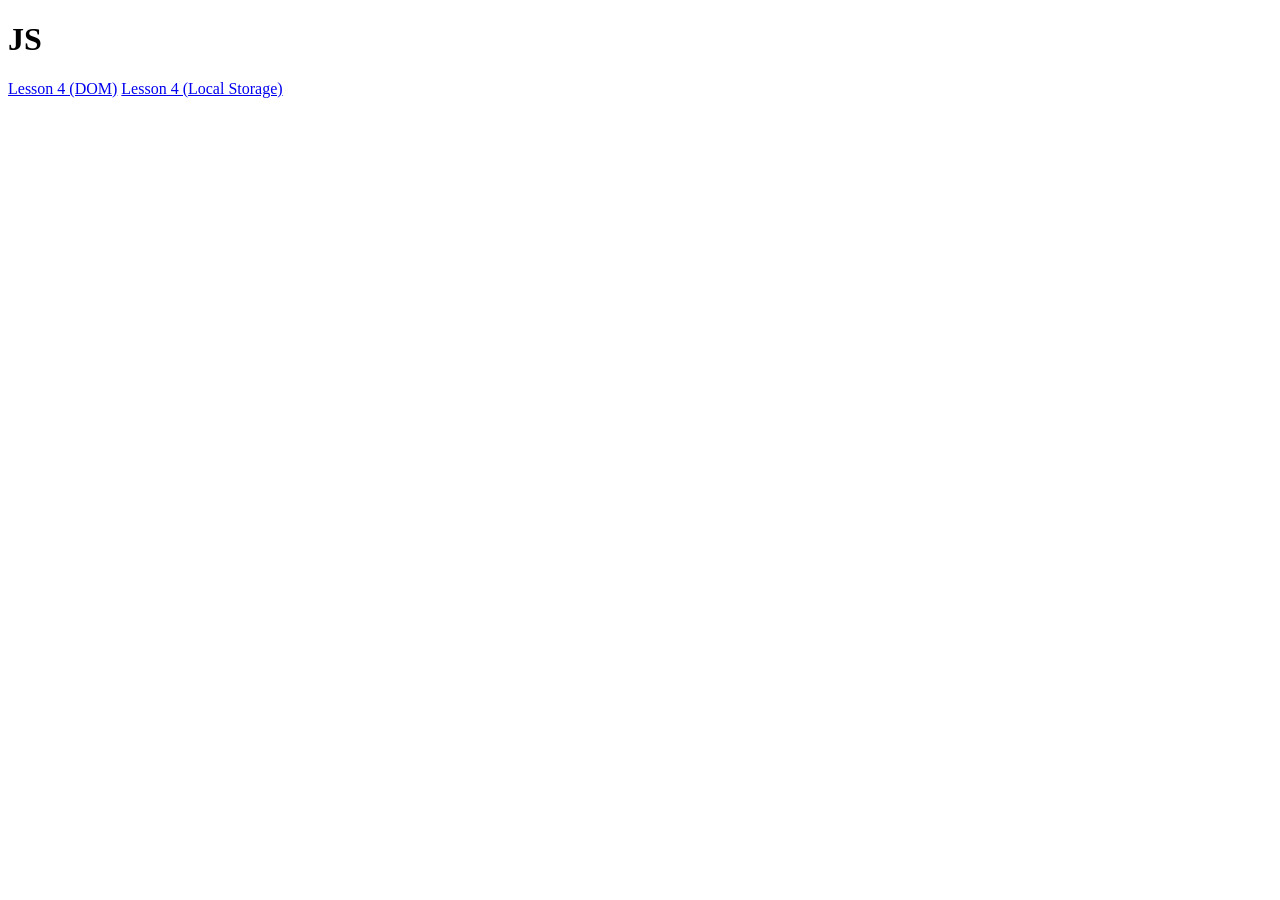
<file: index.html>
<!DOCTYPE html>
<html lang="en">
  <head>
    <meta charset="UTF-8" />
    <meta name="viewport" content="width=device-width, initial-scale=1.0" />
    <title>Document</title>
    <script src="./js/lesson-4.js" defer></script>
    <script src="./js/lesson-5.js" defer></script>
  </head>
  <body>
    <h1>JS</h1>
    <a href="./lesson-4.html">Lesson 4 (DOM)</a>
    <a href="./lesson-5.html">Lesson 4 (Local Storage)</a>
  </body>
</html>
</file>
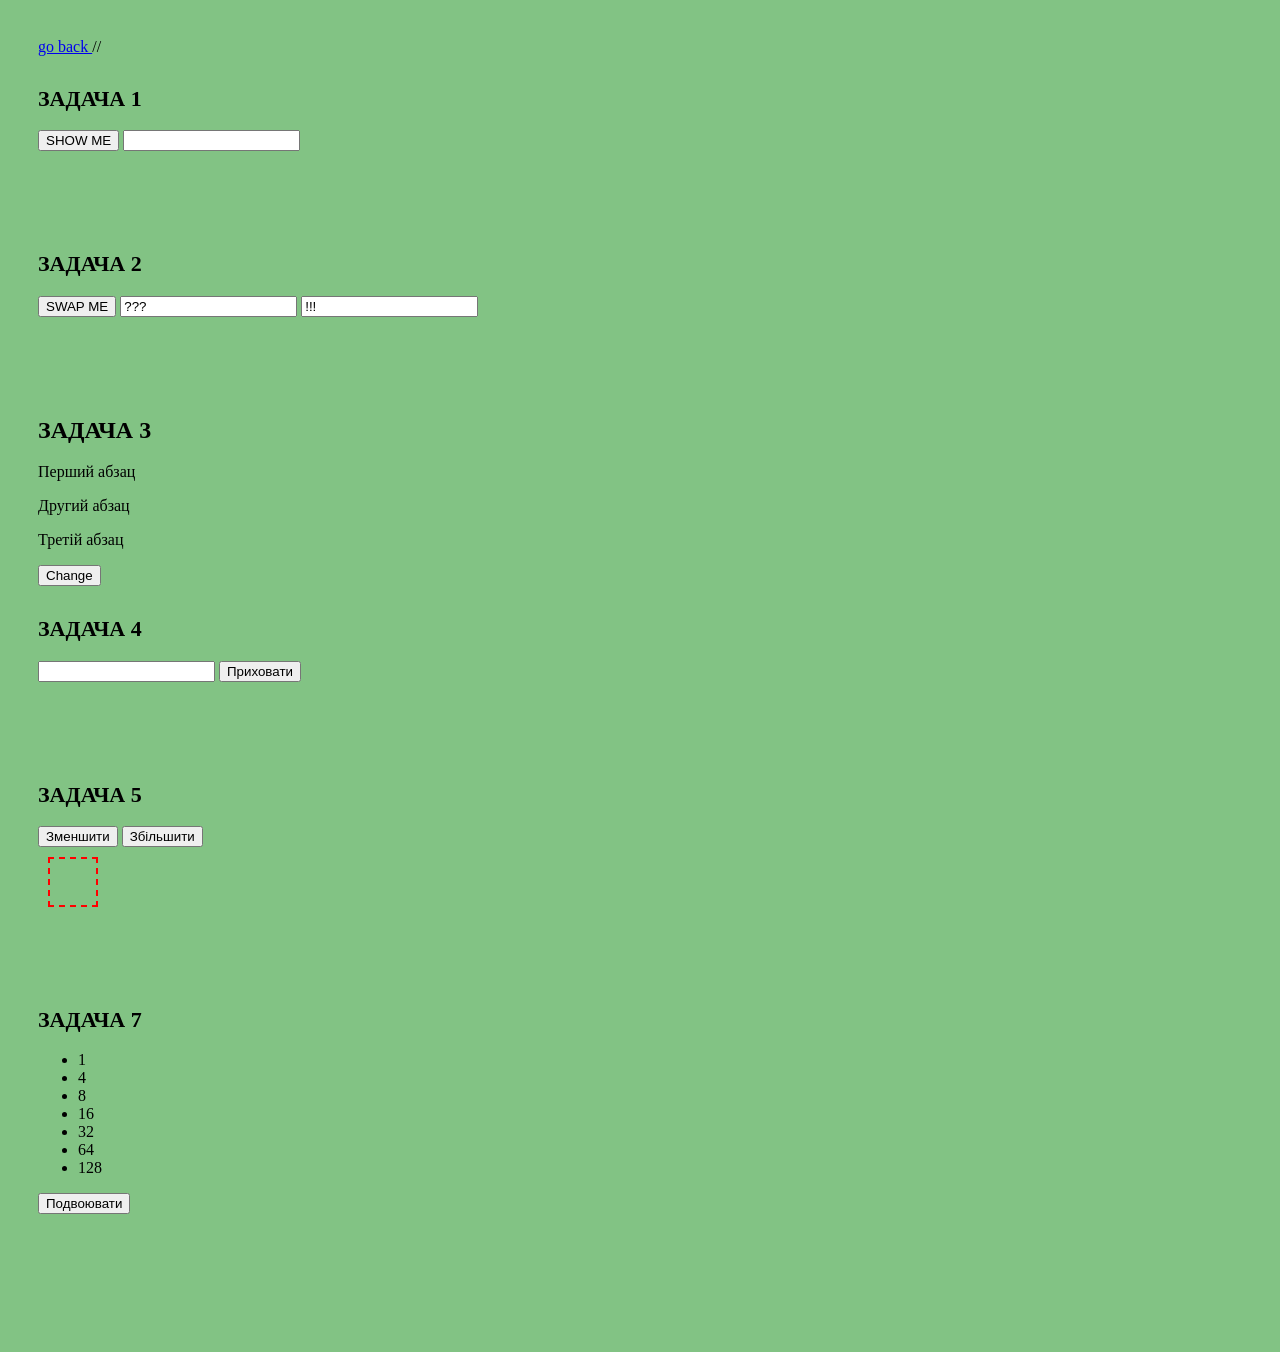
<file: lesson-4.html>
<!DOCTYPE html>
<html lang="en">
  <head>
    <meta charset="UTF-8" />
    <meta name="viewport" content="width=device-width, initial-scale=1.0" />
    <link rel="stylesheet" href="./lesson-4.css" />
    <title>Document</title>
  </head>
  <body>
    <a href="./index.html">go back </a>
    //
    <!-- ЗАДАЧА 1 -->
    <div>
      <h2 class="taskTitle">ЗАДАЧА 1</h2>
      <button id="alertButton">SHOW ME</button>
      <input id="alertInput" type="text" />
    </div>

    <!-- ЗАДАЧА 2 -->
    <div>
      <h2 class="taskTitle">ЗАДАЧА 2</h2>
      <button id="swapButton">SWAP ME</button>
      <input id="leftSwapInput" type="text" value="???" />
      <input id="rightSwapInput" type="text" value="!!!" />
    </div>

    <!-- ЗАДАЧА 3 -->
    <h2>ЗАДАЧА 3</h2>
    <p class="change-text">Перший абзац</p>
    <p class="change-text">Другий абзац</p>
    <p class="change-text">Третій абзац</p>
    <button id="changeButton">Change</button>

    <!-- ЗАДАЧА 4 -->
    <div>
      <h2 class="taskTitle">ЗАДАЧА 4</h2>
      <input id="passwordInput" type="text" />
      <button id="passwordButton">Приховати</button>
    </div>

    <!-- ЗАДАЧА 5 -->
    <div>
      <h2 class="taskTitle">ЗАДАЧА 5</h2>
      <button id="decrease">Зменшити</button>
      <button id="increase">Збільшити</button>
      <div id="box"></div>
    </div>

    <!-- ЗАДАЧА 6 -->
    <h2 class="taskTitle">ЗАДАЧА 7</h2>
    <div class="container">
      <ul class="list">
        <li class="listItem item-1">1</li>
        <li class="listItem item-2">4</li>
        <li class="listItem item-3">8</li>
        <li class="listItem item-4">16</li>
        <li class="listItem item-5">32</li>
        <li class="listItem item-6">64</li>
        <li class="listItem item-7">128</li>
    
      </ul>
      <button id="double">Подвоювати</button>
    <div>

    <script src="./js/lesson-4.js" defer></script>
  </body>
</html>
</file>
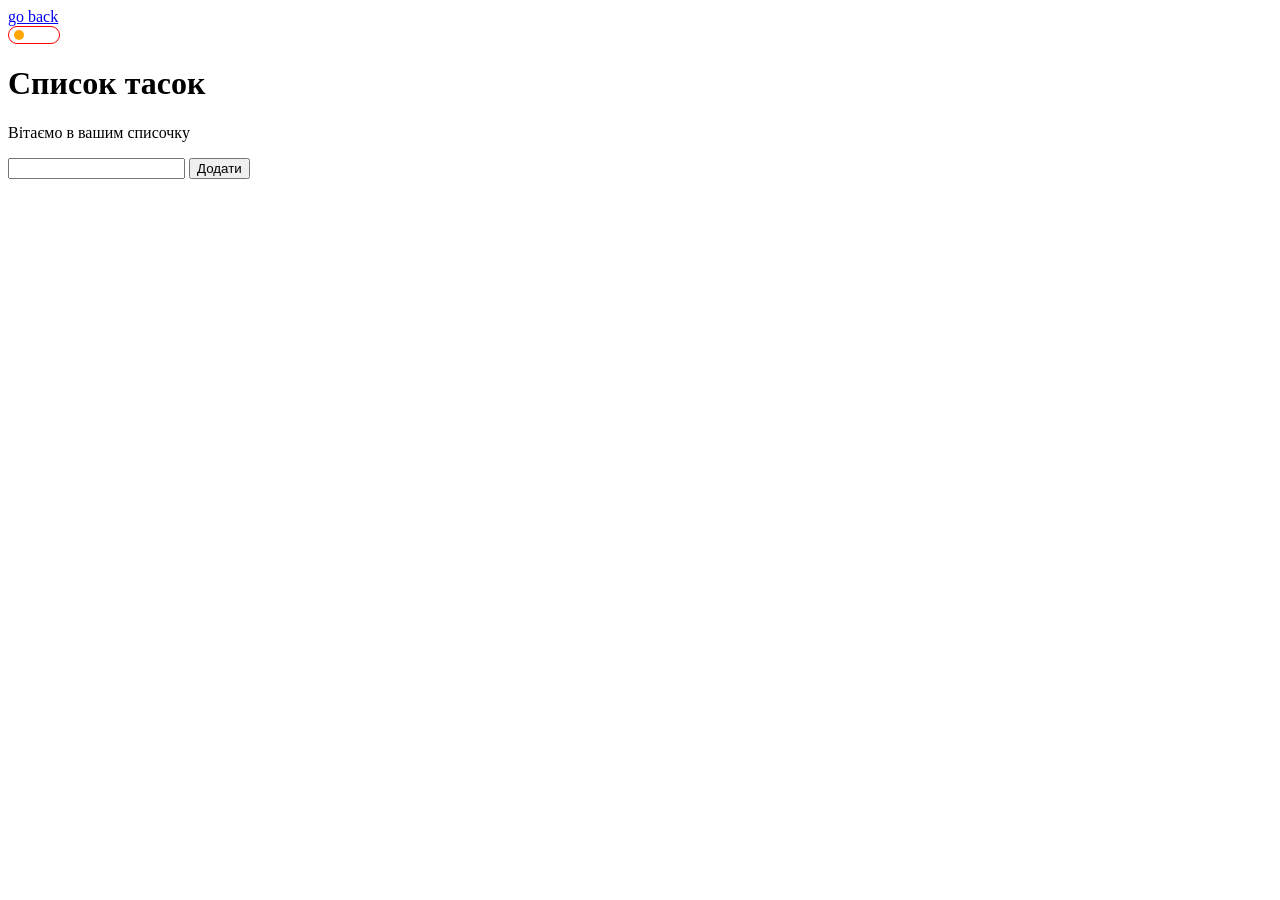
<file: lesson-5.html>
<!DOCTYPE html>
<html lang="en">
  <head>
    <meta charset="UTF-8" />
    <meta name="viewport" content="width=device-width, initial-scale=1.0" />
    <link rel="stylesheet" href="./lesson-5.css" />
    <title>Lesson 5</title>
  </head>
  <body>
    <a href="./index.html">go back </a>

    <!-- ЗАДАЧА -->

    <div class="checkbox-thumb">
      <input type="checkbox" id="checkbox" class="checkbox" />
      <label class="theme-toggle" for="checkbox"></label>
      <div class="checkbox-circle"></div>
    </div>

    <h1 class="title">Список тасок</h1>
    <p class="text">Вітаємо в вашим списочку</p>

    <!-- ЗАДАЧА  -->

    <form id="task-form">
      <input type="text" name="taskName" />
      <button type="submit">Додати</button>
    </form>

    <ul id="task-list"></ul>
  </body>
</html>
</file>
<file: lesson-4.css>
* {
    box-sizing: border-box;
}

body {
    padding: 30px;
    background-color: rgb(130, 195, 132);
}

div {
    margin-bottom: 100px;
}

#box {
    width: 50px;
    height: 50px;
    border: 2px dashed red;
    margin: 10px;
}

.outerCircle,
.innerCircle {
    margin: 0;
    border-radius: 50%;
}

.outerCircle {
    width: 40px;
    height: 40px;
    border: 1px solid red;
    display: flex;
    align-items: center;
    justify-content: center;
    position: static;
}

.innerCircle {
    width: 30px;
    height: 30px;
    background-color: red;
}

#circleButton {
    margin-top: 20px;
}

#place {
    width: 100px;
    height: 200px;
    background-color: green;
}

.checkboxList {
    display: flex;
    flex-direction: column;
    align-items: flex-start;
    margin-bottom: 15px;
}

.checkboxWrapper {
    display: flex;
    align-items: center;
    margin: 10px 0;
}

.taskTitle {
    margin-top: 30px;
    font-weight: 700;
    font-size: 22px;
}

.grid {
    display: flex;
    width: 460px;
    height: 460px;
    border: 2px solid white;
    flex-wrap: wrap;
    padding: 0;
    margin: 0;
}

.gridItem {
    width: calc(100% / 3);
    height: calc(100% / 3);
    background-color: red;
    border: 1px dashed black;
    border-radius: 50%;
    margin: 0;
    padding: 0;
    list-style: none;
}

.eventThumb {
    display: flex;
    gap: 10px;
    flex-wrap: wrap;
}

.eventList {
    list-style: none;
    margin: 0;
    padding: 15px;
    font-size: 18px;
    line-height: 1.5;
    letter-spacing: 0.02em;
}

.eventKey {
    color: firebrick;
}

.eventCode {
    color: blueviolet;
}

.zooWrapper {
    width: 768px;
    margin: 0 auto;
}

.animalList {
    display: flex;
    gap: 24px;
    padding-left: 0;
    list-style: none;
}

.animalElement {
    flex-basis: calc((100% - 3 * 24px) / 4);

    border-radius: 5px;
    padding: 15px;
    border: 1px solid firebrick; }
</file>
<file: lesson-5.css>
.checkbox-thumb {
    position: relative;
    width: 50px;
    height: 16px;

    overflow: hidden;

    border: 1px solid red;
    border-radius: 15px;
}

.checkbox {
    appearance: none;
}

.theme-toggle {
    position: absolute;
    top: 0;
    left: 0;

    width: 100%;
    height: 100%;
    cursor: pointer;
}

 .checkbox-circle {
    position: absolute;
    top: 50%;
    left: 5px;
    transform: translate(0, -50%);
    width: 10px;
    height: 10px;
    background-color: orange;
    border-radius: 50%;

    transition: 350ms cubic-bezier(0.445, 0.05, 0.55, 0.95);
}

.checkbox:checked~.checkbox-circle {
    transform: translate(30px, -50%);
}

body.light {
    background-color: gainsboro;
}

body.dark {
    background-color: grey;
}

body.light .title {
    background-color: red;
    color: white;
}

body.light .text {
    background-color: red;
    color: white;
}

body.dark .title {
    background-color: white;
    color: black;
}

body.dark .text {
    background-color: white;
    color: black; }
</file>
